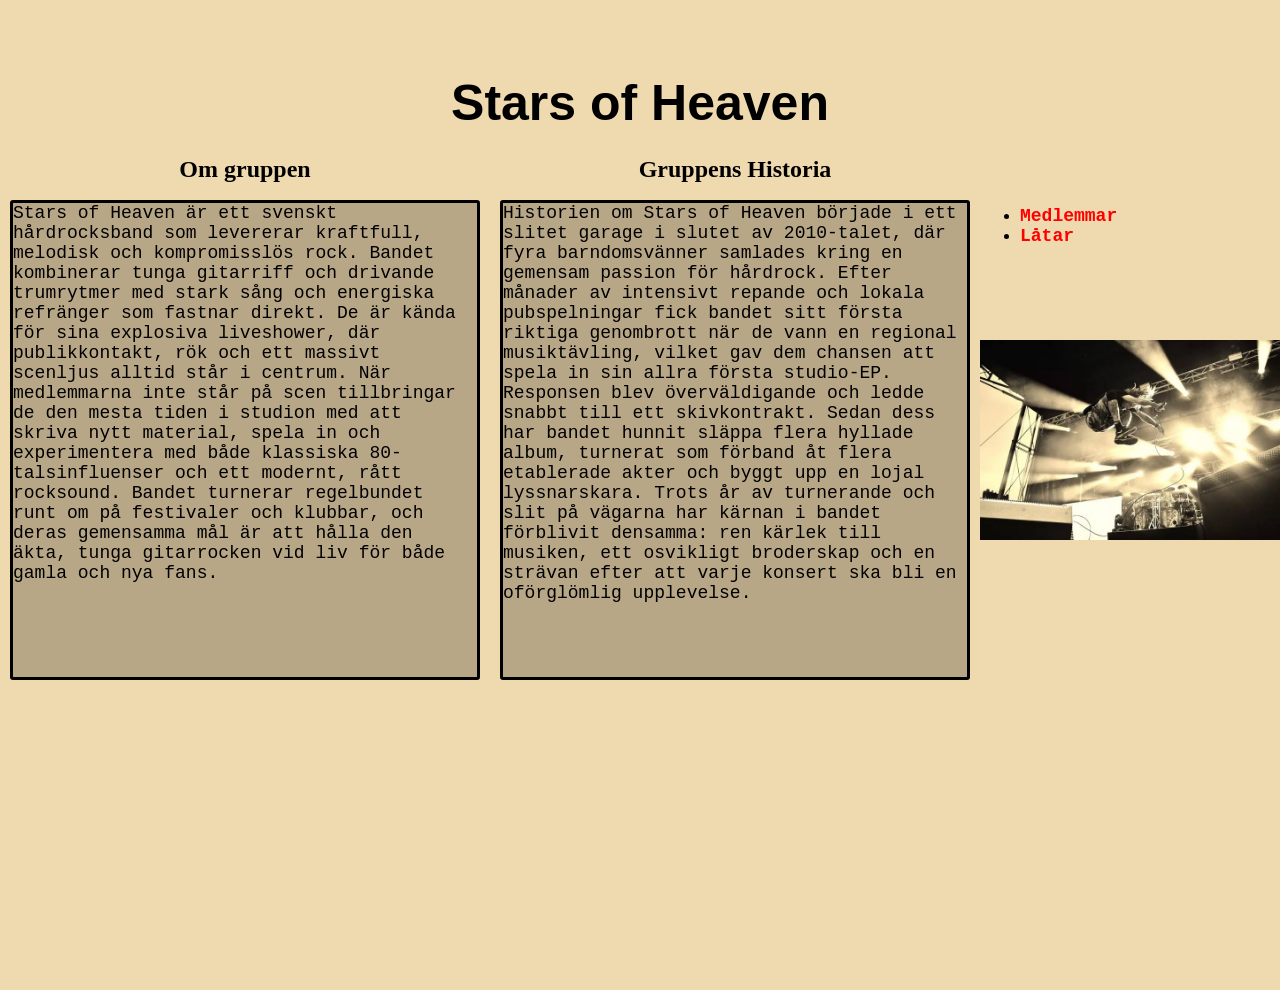
<file: index.html>
﻿<!DOCTYPE html>
<html lang="sv">
<head>
    <meta charset="UTF-8">
    <title>Stars of Heaven</title>
  <link rel="stylesheet" href="style.css">
</head>
<body>



<div class="container">

    <header>
        <h1>Stars of Heaven</h1>
    </header>


    <h1 class="om">Om gruppen</h1>
    <h1 class="historia">Gruppens Historia</h1>


    <article class="typ1">Stars of Heaven är ett svenskt hårdrocksband som levererar kraftfull, melodisk och kompromisslös rock. Bandet kombinerar tunga gitarriff och drivande trumrytmer med stark sång och energiska refränger som fastnar direkt. De är kända för sina explosiva liveshower, där publikkontakt, rök och ett massivt scenljus alltid står i centrum. När medlemmarna inte står på scen tillbringar de den mesta tiden i studion med att skriva nytt material, spela in och experimentera med både klassiska 80-talsinfluenser och ett modernt, rått rocksound. Bandet turnerar regelbundet runt om på festivaler och klubbar, och deras gemensamma mål är att hålla den äkta, tunga gitarrocken vid liv för både gamla och nya fans.</article>




    <article class="typ2">Historien om Stars of Heaven började i ett slitet garage i slutet av 2010-talet, där fyra barndomsvänner samlades kring en gemensam passion för hårdrock. Efter månader av intensivt repande och lokala pubspelningar fick bandet sitt första riktiga genombrott när de vann en regional musiktävling, vilket gav dem chansen att spela in sin allra första studio-EP. Responsen blev överväldigande och ledde snabbt till ett skivkontrakt. Sedan dess har bandet hunnit släppa flera hyllade album, turnerat som förband åt flera etablerade akter och byggt upp en lojal lyssnarskara. Trots år av turnerande och slit på vägarna har kärnan i bandet förblivit densamma: ren kärlek till musiken, ett osvikligt broderskap och en strävan efter att varje konsert ska bli en oförglömlig upplevelse.</article>

    <nav>
        <ul>
            <li> <a href="medlemar.html">Medlemmar</a> </li>
            <li> <a href="songs.html">Låtar</a> </li>
        </ul>
    </nav>

    <img class="bild1" src="bild1.jpg" alt="En bild från scenen">

</div>





</body>
</html>
</file>
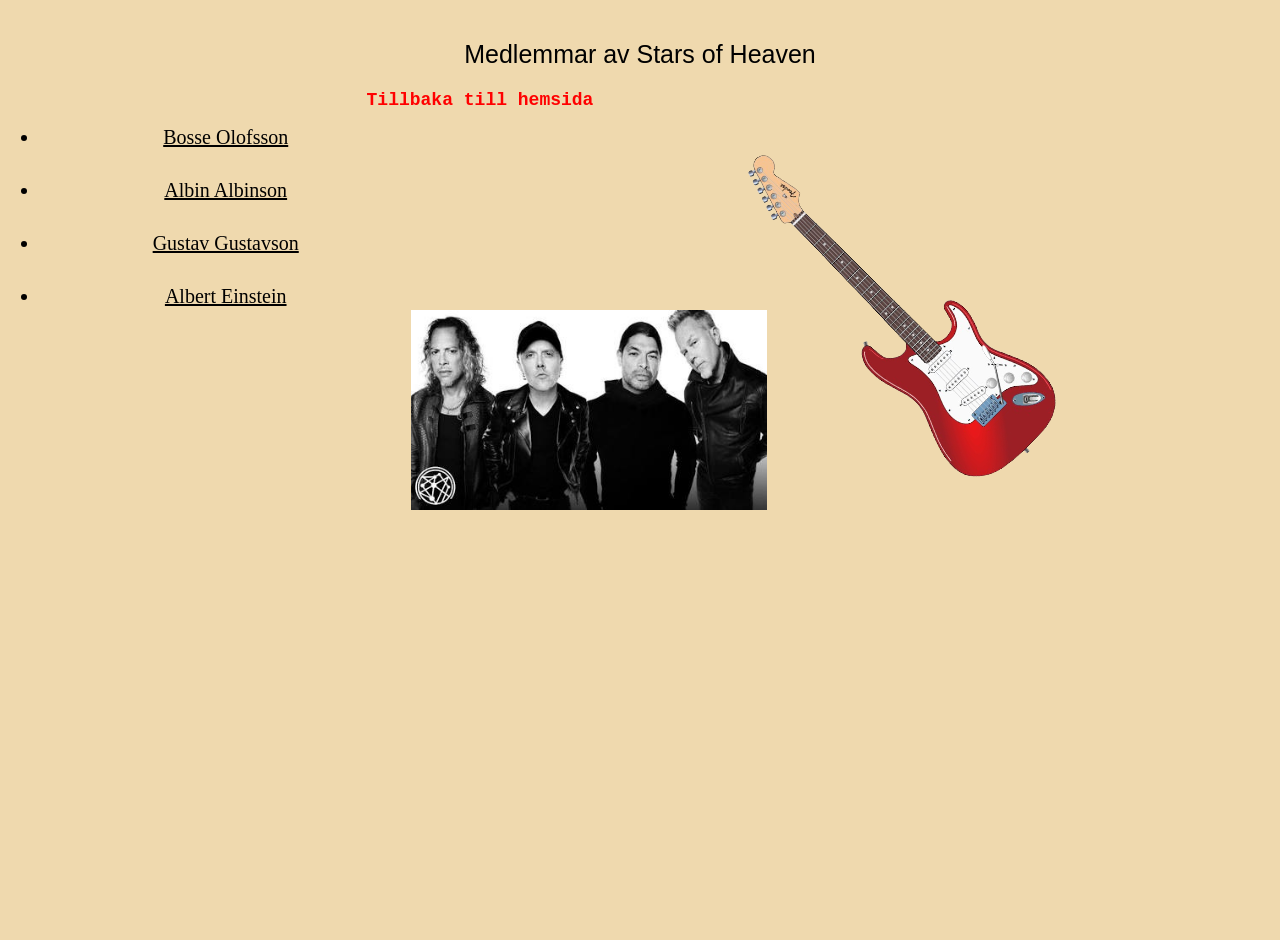
<file: medlemar.html>
﻿<!DOCTYPE html>
<html class="sida2" lang="sv">
<head>
    <meta charset="UTF-8">
    <title>Stars of heaven medlemmar</title>
    <link rel="stylesheet" href="style.css">
</head>
<body class="sida2">

<div class="container2">

    <header class="sida2header">
        Medlemmar av Stars of Heaven
    </header>

    <div class="sida2container">
        <a class="sida2länk" href="index.html">Tillbaka till hemsida</a>
        <ul class="sida2list">
            <li>
                Bosse Olofsson
            </li>
            <li>
                Albin Albinson
            </li>
            <li>
                Gustav Gustavson
            </li>
            <li>
                Albert Einstein
            </li>
        </ul>

        <img class="sida2bild_guitar" src="guitar.png" alt="Guitar">
        <img class="sida2bild_bild2" src="bild2.jpg" alt="Medlemmar">



    </div>




</div>





</body>
</html>
</file>
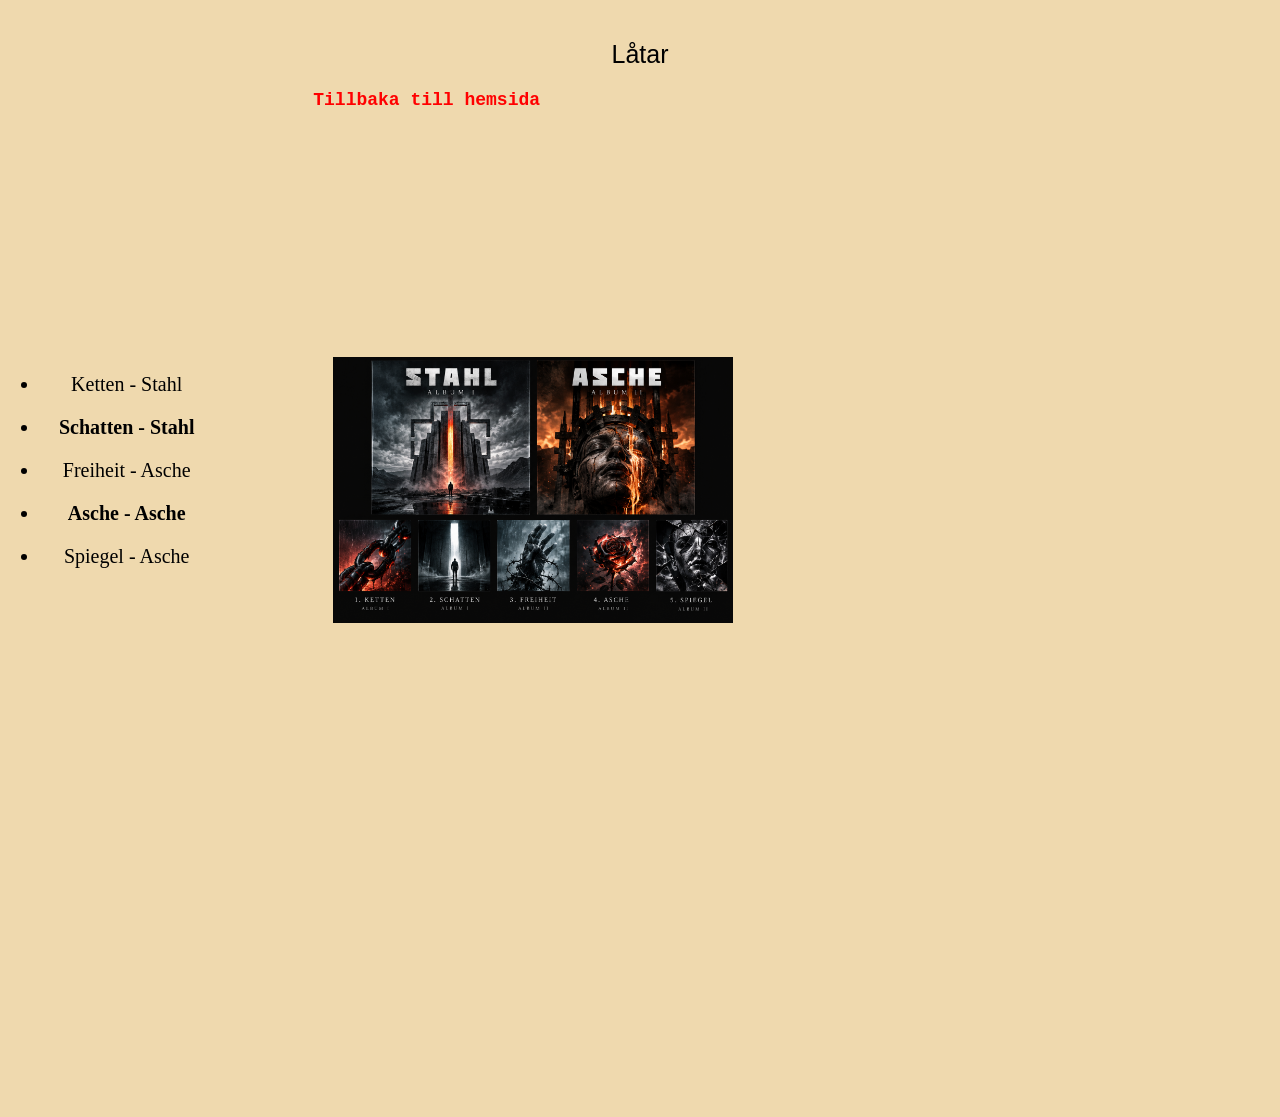
<file: songs.html>
<!DOCTYPE html>
<html class="sida3" lang="sv">
  <head>
    <meta charset="UTF-8">
    <title>Stars of heaven låtar</title>
    <link href="style.css" rel="stylesheet">
  </head>
  <body class="sida3">
    <div class="sida3container">
      <header class="sida3header">Låtar
      </header>
      
      <a class="sida3länk" href="index.html">Tillbaka till hemsida</a>

      <ul class="sida3list">
        <li>Ketten  -  Stahl</li>
        <li>Schatten  -  Stahl</li>
        <li>Freiheit  -  Asche</li>
        <li>Asche  -  Asche</li>
        <li>Spiegel  -  Asche</li>

      </ul>
      <img class="sida3bild_låtar" src="thumbnails.png" alt="Album och Låtar">

    </div>

  
  </body>
</html>
</file>
<file: style.css>
﻿body, html {
 background-color: rgb(239 217 174);
    padding: 0;
    margin: 20px 0 0 0;

    width: 100vw;
    height: 100vh;



}






.container {
    display: grid;
    grid-template-columns: 3fr 3fr 1fr;
    grid-template-rows: 100px 50px 150px 100px 200px 50px 300px;


}

.container2 {
    display: grid;
    grid-template-columns: 3fr 1fr;
    grid-template-rows: 50px 50px 2fr 2fr 2fr 2fr;
}


.sida3container {
    display: grid;
    grid-template-columns: 1fr 3fr 2fr;
    grid-template-rows: 50px 1fr 1fr 1fr 1fr;
}
.sida3header {
    grid-column: 1/4;
    grid-row: 1;
}
.sida3länk {
    grid-column: 1/3;
    grid-row: 2;
    text-align: center;

}
.sida3list {
    grid-column: 1;
    grid-row: 3;
    text-align: center;

}

.sida3list li {
    font-size: 20px;
    margin-bottom: 20px;

}
.sida3list li:nth-child(even) {
    font-weight: bold;
}

.sida2 {
    overflow: hidden;
}

.sida3 {
    overflow: hidden;
}

.sida3bild_låtar {
    grid-column: 2;
    grid-row: 3;
    width: 400px;
    height: auto;
    justify-self: center;
    margin: 0;
}






.sida2container {
    display: grid;
    grid-template-columns: 3fr 3fr 1fr;
    grid-template-rows: 20px 400px 1fr;

}

.sida2list li {
    text-align: center;
    margin-bottom: 30px;
    text-decoration: underline;
    font-size: 20px;

}

.sida2list {

    grid-row: 2;
    grid-column: 1;

}

.sida2bild_guitar {
    grid-row: 2;
    grid-column: 3;
    height: 400px;
    width: auto;
    transform: rotateZ(-45deg);

}
.sida2bild_bild2 {
    position: relative;
    top: 200px;
    grid-row: 2;
    grid-column: 2;
    height: 200px;
    width: auto;
}


.sida2länk {
    grid-row: 1;
    text-align: center;
    grid-column: 1/4;
}



header {
    text-align: center;
    grid-row: 1;
    grid-column: 1 / span 3;
    font-family: "Trebuchet MS", Arial, Helvetica, sans-serif;
    font-size: 25px;

}

.om {
    grid-row: 2;
    grid-column: 1;
    font-size: x-large;
    text-align: center;
}
.historia {
    grid-row: 2;
    grid-column: 2;
    font-size: x-large;
    text-align: center;
}

.typ1 {
    grid-column: 1;
    grid-row: 3 / span 4;
    background-color: rgb(184 167 135);

}

.typ1, .typ2 {
    margin: 10px;
    font-family: "Courier New", Courier, monospace;
    border: 3px solid black;
    border-radius: 3px;
    font-size: large;

}

.typ2 {
    grid-column: 2;
    grid-row: 3 / span 4;
    background-color: rgb(184 167 135);
}

nav {
    grid-row:  3;
    grid-column: 3;
}
a {
    text-decoration: none;
    font-size: large;
    font-weight: bold;
    font-family:  "Courier New", Courier, monospace;
    color: red;

}

.bild1{
    grid-row: 4;
    grid-column: 3;
    width: 300px;
    height: auto;
}
</file>
